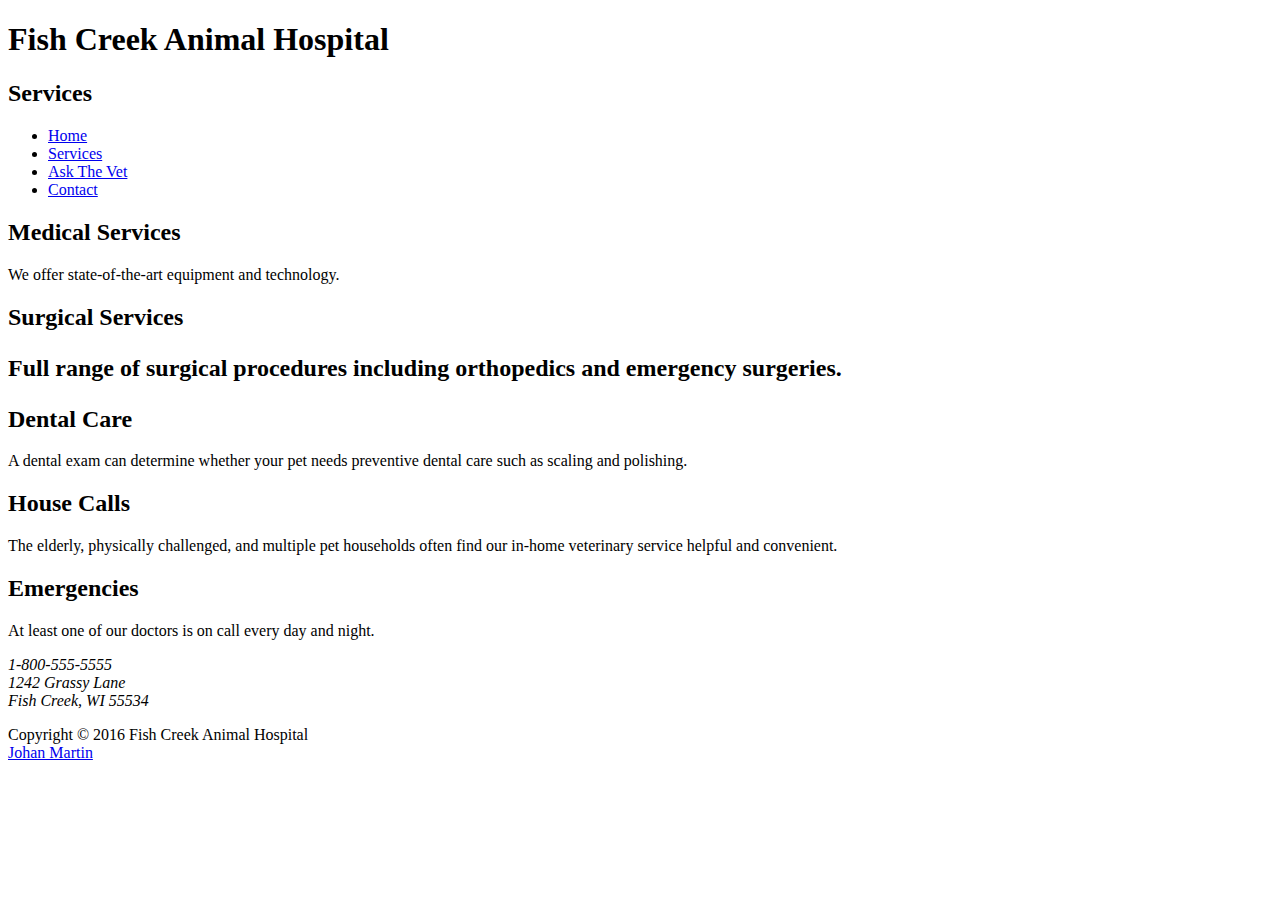
<file: services.html>
<!doctype html>
<html>
  <head>
    <title>Fish Creek Animal Hospital - Services</title>
  </head>
  <body>
    <div class="wrapper">
      <header>
        <h1>Fish Creek Animal Hospital</h1>
        <h2>Services</h2>
      </header>
      <nav>
        <ul>
          <li><a href="index.html">Home</a></li>
          <li><a href="services.html">Services</a></li>
          <li><a href="askavet.html">Ask The Vet</a></li>
          <li><a href="contact.html">Contact</a></li>
        </ul>
      </nav>
      <main>
        <h2>Medical Services</h2>
        <p>We offer state-of-the-art equipment and technology.</p>
        <h2>Surgical Services<h2>
        <p>Full range of surgical procedures including orthopedics and emergency surgeries.</p>
        <h2>Dental Care</h2>
        <p>A dental exam can determine whether your pet needs preventive dental care such as scaling and polishing.</p>
        <h2>House Calls</h2>
        <p>The elderly, physically challenged, and multiple pet households often find our in-home veterinary service helpful and convenient.</p>
        <h2>Emergencies</h2>
        <p>At least one of our doctors is on call every day and night.</p>
      </main>
        <footer>
            <address>
            1-800-555-5555<br/>
            1242 Grassy Lane<br/>
            Fish Creek, WI 55534<br/>
            </address>
        <p>Copyright &copy; 2016 Fish Creek Animal Hospital<br><a href="mailto:webdevfun@johan-martin.com">Johan Martin</a></p>
      </footer>
    </div>
  </body>
</html>
</file>
